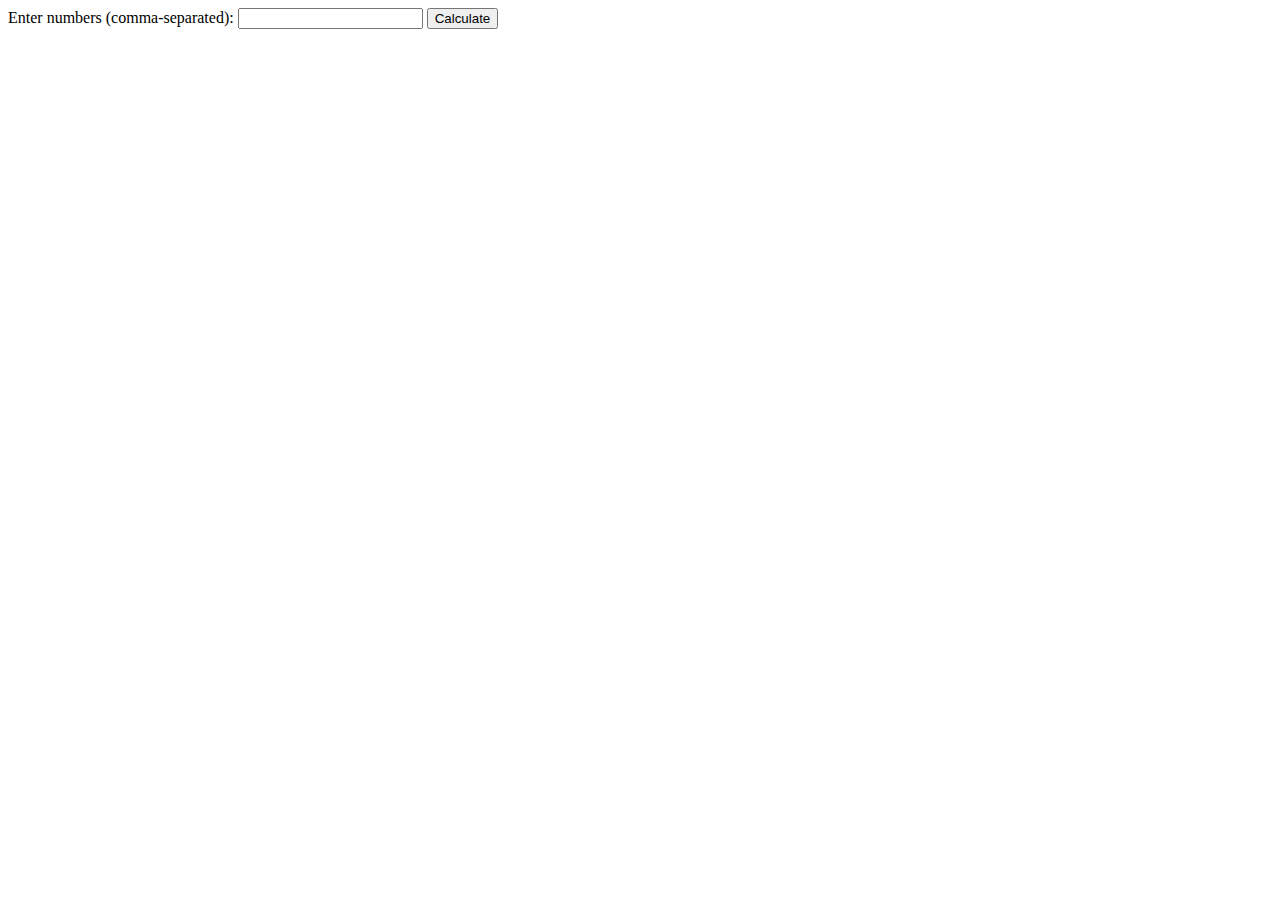
<file: CSCI3172_lab5/index.html>
<!DOCTYPE html>
<html lang="en">
<head>
    <meta charset="UTF-8">
    <meta name="viewport" content="width=device-width, initial-scale=1.0">
    <title>Array Loop Calculation</title>
    <script src="script.js" defer></script>
</head>
<body>
    <form id="numberForm">
        <label for="numbers">Enter numbers (comma-separated):</label>
        <input type="text" id="numbers" name="numbers" required>
        <button type="button" id="calculateBtn">Calculate</button>
    </form>
    <p id="forLoopResult"></p>
    <p id="forEachResult"></p>
    <p id="mapResult"></p>
</body>
</html>
</file>
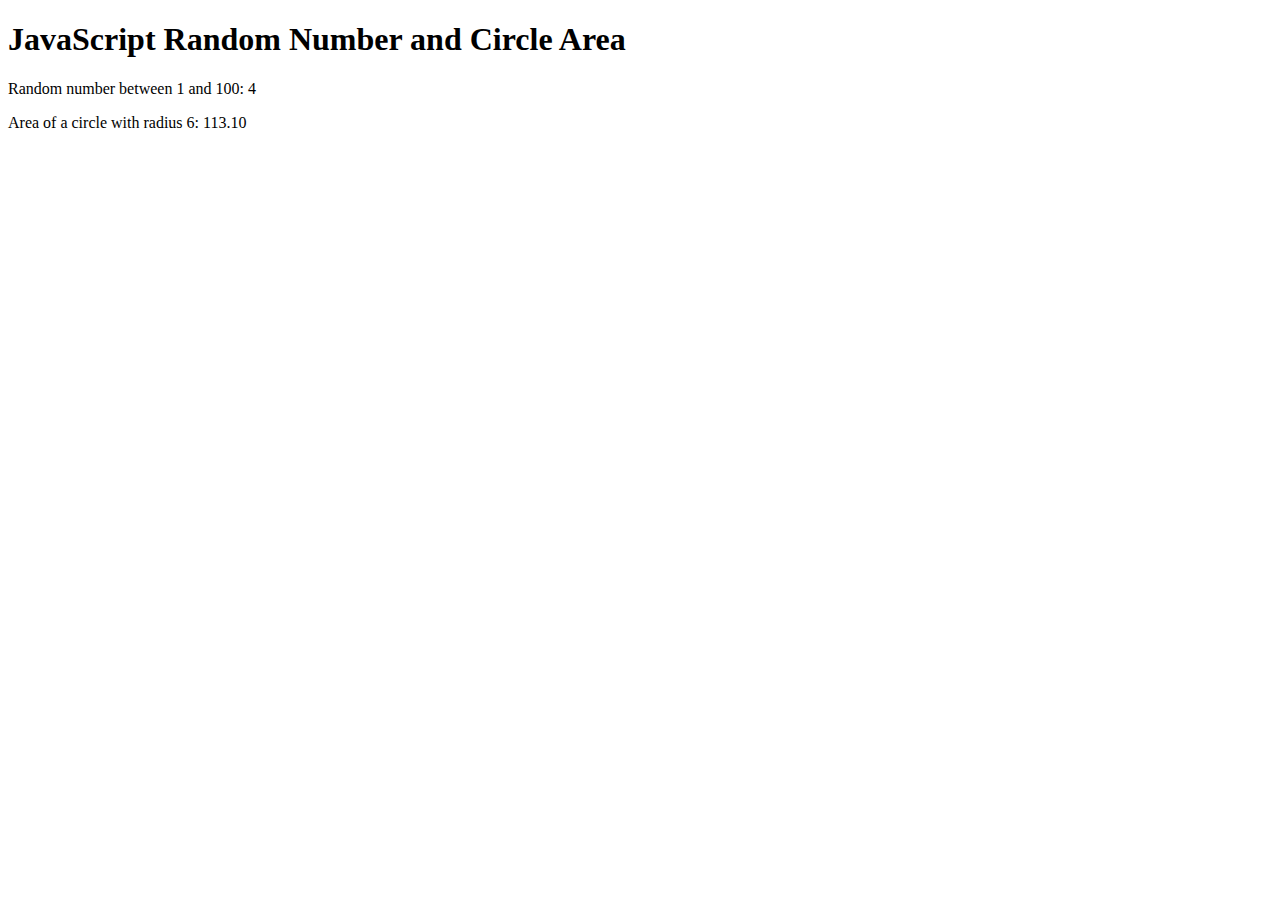
<file: activities/lecture7/index.html>
<!DOCTYPE html>
<html lang="en">
<head>
    <meta charset="UTF-8">
    <meta name="viewport" content="width=device-width, initial-scale=1.0">
    <title>L7 Activity JavaScript Functions Example</title>
</head>
<body>
    <h1>JavaScript Random Number and Circle Area</h1>
    
    <p id="random-number">Random number: </p>
    <p id="circle-area">Area of the circle: </p>

    <!-- Link to the JS file -->
    <script src="scripts/L7V3-Example.js"></script>
</body>
</html>
</file>
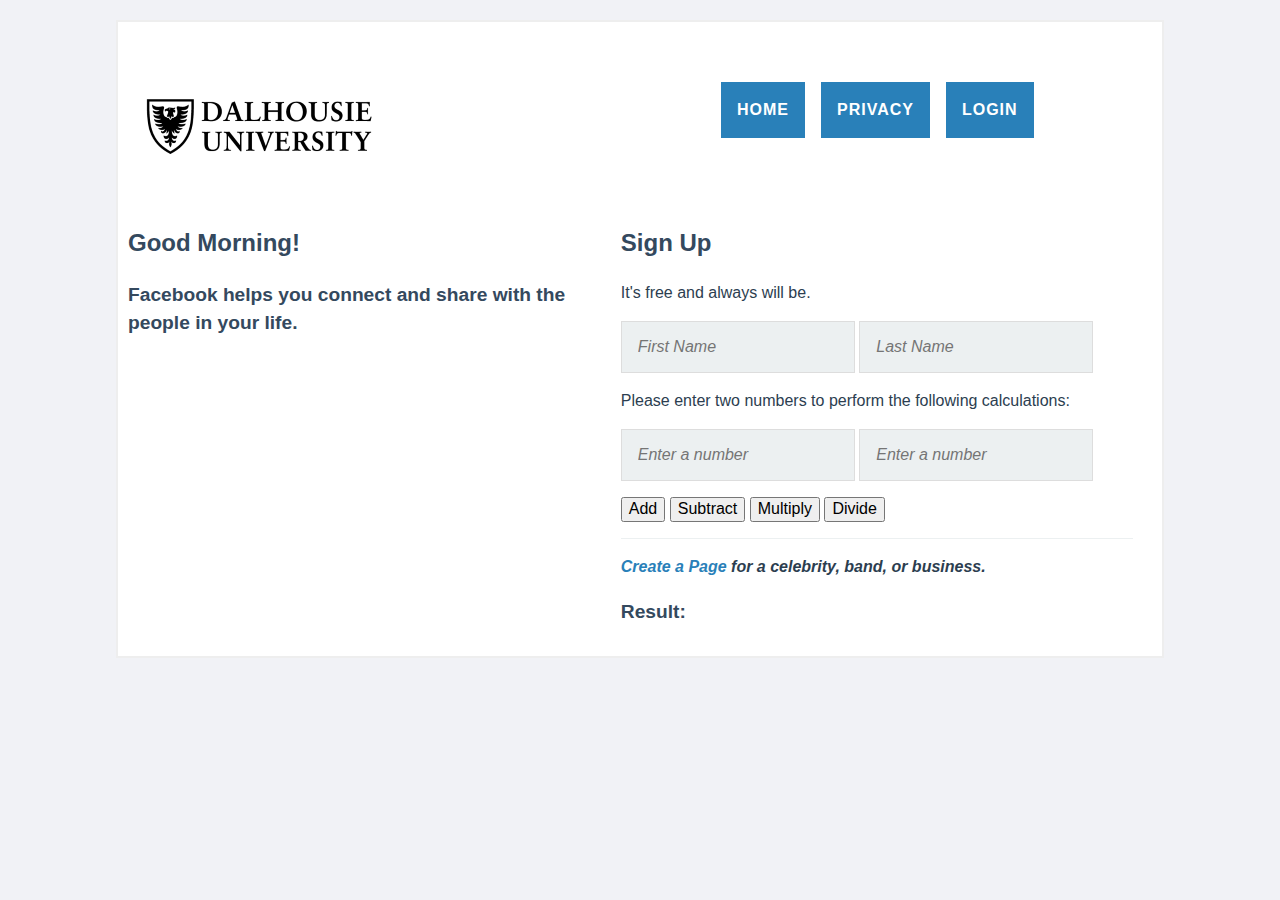
<file: activities/Lecture8/index.html>
<!doctype html>
<html lang="en">
<head>
  <meta charset="utf-8">
  <title>DOM Example</title>
  <meta name="description" content="An example for CSCI 3172">
  <meta name="author" content="Gabriella Mosquera & Edited by: Ahmed Abdelmoaty">
  <meta name="viewport" content="width=device-width, initial-scale=1">
  <link rel="stylesheet" href="css/normalize.css">
  <link rel="stylesheet" href="css/styles.css">
  <!--[if lt IE 9]>
	  <script src="http://html5shiv.googlecode.com/svn/trunk/html5.js"></script>
  <![endif]-->
</head>
<body>
 <div id="wrapper">
  <header>
    <h1><a href="#"><img src="images/Dal_Logo.png" alt="Dalhousie University Logo"></a></h1>
    <nav>
      <ul>
        <li><a href="#">Home</a></li>
        <li><a href="#">Privacy</a></li>
        <li><a href="#">Login</a></li>
      </ul>	  
    </nav>
  </header>
  <section id="col_1">
    <h2 id="greeting"></h2>
    <h3>Facebook helps you connect and share with the people in your life.</h3>
  </section>
  <section id="col_2">
    <h2>Sign Up</h2>
    <p>It's free and always will be.</p>
    <form action="#" method="post">
      <p>
        <input type="text" placeholder="First Name" name="first_name" id="firstName">				
        <input type="text" placeholder="Last Name" name="last_name" id="lastName">
      </p>
      <p> Please enter two numbers to perform the following calculations: </p>
      <p>
        <input type="number" placeholder="Enter a number" name="number1" id="number1">
        <input type="number" placeholder="Enter a number" name="number2" id="number2">
      </p>
      <div class="buttons">
        <button type="button" onclick="calculate('add')">Add</button>
        <button type="button" onclick="calculate('subtract')">Subtract</button>
        <button type="button" onclick="calculate('multiply')">Multiply</button>
        <button type="button" onclick="calculate('divide')">Divide</button>
      </div>
    </form>
    <hr>
    <p class="create"><strong><a href="#">Create a Page</a> for a celebrity, band, or business.</strong></p>
    <h3>Result: <span id="result"></span></h3>
  </section>
 </div>
 <script src="js/script.js"></script>
</body>
</html>
</file>
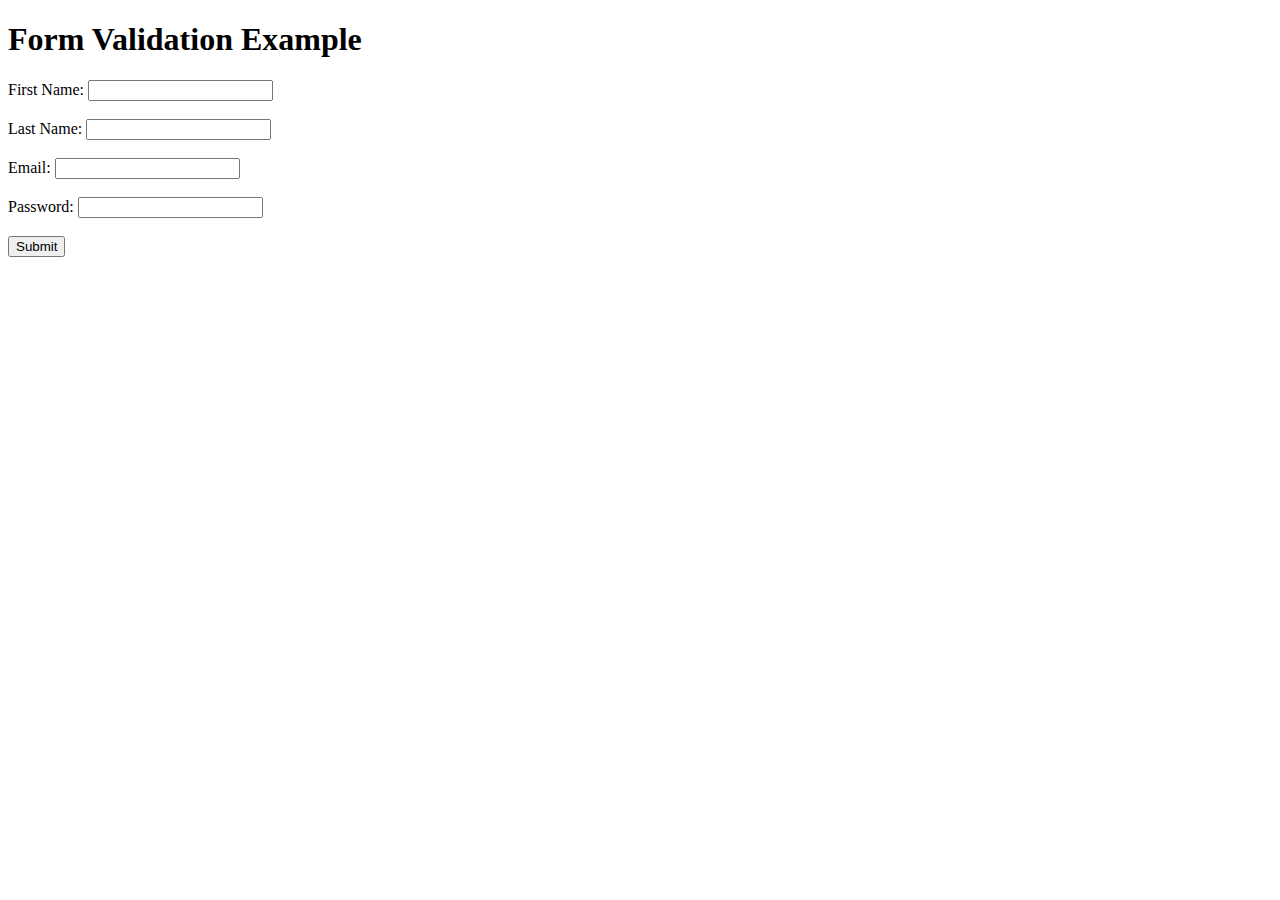
<file: activities/lecture9/index.html>
<!doctype html>
<html lang="en">
<head>
  <meta charset="utf-8">
  <title>Form Validation Example</title>
  <meta name="description" content="Title of Site">
  <meta name="author" content="Author Name">
  <meta name="viewport" content="width=device-width, initial-scale=1">
  <link rel="stylesheet" href="css/styles.css">
</head>
<body>
    <h1>Form Validation Example</h1>
    
    <form id="myForm">
        <label for="firstName">First Name:</label>
        <input type="text" id="firstName" name="firstName"><br><br>
        
        <label for="lastName">Last Name:</label>
        <input type="text" id="lastName" name="lastName"><br><br>
        
        <label for="email">Email:</label>
        <input type="text" id="email" name="email"><br><br>
        
        <label for="password">Password:</label>
        <input type="password" id="password" name="password"><br><br>
        
        <button type="button" onclick="validateForm()">Submit</button>
    </form>
    
    <script src="js/script.js"></script>
</body>
</html>
</file>
<file: activities/Lecture8/css/styles.css>
/* General Stylings for Page */
/* ========================= */
body {
	font-family: 'Helvetica', Arial, sans-serif;
	font-size: 16px;
	line-height: 1.5;
	color: #2c3e50;
	background-color: #f1f2f6;
}

/* Headings */
h1, h2, h3 {
	font-family: Futura, Helvetica, Arial, sans-serif;
	color: #34495e;
}

h1 {
	font-size: 2em;
	float: left;
	width: 45%;
}

h1 a {
	text-decoration: none;
	color: #2980b9;
}

h1 a img {
	border: none; 
}

h2 {
	font-size: 1.5em;
}

h3 {
	font-size: 1.2em;
}

/* Content */
p.why, p.disclaimer {
	font-size: .8em;
	font-style: italic;
}

p.why a, p.disclaimer a {
	text-decoration: none;
	color: #2980b9;
}

p.why {
	float: left;
	margin-left: 1em;
	margin-top: .5em;
}

p.create {
	font-style: italic;
	padding-top: 1em;
	border-top: solid #ecf0f1 thin;
}

p.create a, p.create a:link, p.create a:visited {
	text-decoration: none;
	color: #2980b9;
}
p.create a:hover, p.create a:active {
	border-bottom: solid #2980b9 thin;
}

hr {
	display: none;
}


/* Navigation */
/* ========== */

/* To create a horizontal nav bar, we must float all the nested elements: nav, ul, li */
/* Since we are floating these elements, we also need to provide a width to each */
nav { 
	margin-top: 20px;
	float: left;
	width: 45%;
}

/* We are floating ul to the right because that is where I want the list to line up to */
/* This is also where I need to remove the bullets from each list item, since CSS cascades down, then li will inherit these rules */
nav ul {
	float: right;
	padding: 0;
	margin: 0;
	border: 0;
	list-style-position: inside;
	list-style: none;
}

nav ul li {
	float: left;
	margin-right: 1em;
}

/* Any styling to make your links look like buttons always go on the anchor tag itself */
/* If you notice, all the previous selectors just have rules that affect its box model properties */
nav ul li a, nav ul li a:link, nav ul li a:visited {
	float: left;
	display: block;
	padding: 1em;
	background: #2980b9;
	color: #fff;
	font-weight: bold;
	text-decoration: none;
	letter-spacing: 1px;
	text-transform: uppercase;
}

nav ul li a:hover, nav ul li a:active {
	background: #3498db;
	color: #ecf0f1;
}


/* Form Stylings */
/* ============= */
input {
	padding: 1em;
	font-family: Arial, sans-serif;
	font-style: italic;
	width: 200px;
	border: solid #ddd thin;
	color: #2c3e50;
	background: #ecf0f1;
}

input:focus {
	background: #fff;
}

input.email {
	width: 438px;
}
p.radio {
	width: 55%;
	margin-top: 4em;
	padding-left: 0;
	clear: both;
}
p.radio input {
	width: auto;
	margin-left: 2em;
	margin-right: 1em;
	border: solid #ddd thin;
}
p.radio input.first-radio {
	margin-left: 0;
}

select {
	width: 5em;
	height: 2em;
	float: left;
	border: solid #ddd thin;
}

select.birthdate {
	margin-right: .5em;
}

input[type="submit"] {
	background: #16a085;
	color: #fff;
	font-weight: bold;
	font-size: 1.2em;
	text-transform: capitalize;
}


/* 2-Column Layout */
/* =============== */

/* Main Wrapper */
#wrapper {
	padding: 10px;
	width: 1024px;
	margin: 20px auto;
	background: #fff;
	border: solid #eee 2px;
}

/* Header Section */
header {
	width: 100%;
	float: left;
	padding-top: 30px;
}

header:after {
	content: "";
	display: table;
	clear: both;
}

/* Main Content Section */
#col_1 {
	width: 45%;
	float: left;
	margin-right: 2em;

}

#col_2 {
	width: 50%;
	float: left;
}

/* We're clearing the float here instead of on line 202 because we need to clear the float after col_1 and col_2 have been floated */
/* if we cleared it on line 202 then our columns would never be floated */
#wrapper:after {
	content: "";
	display: table;
	clear: both;
}
</file>
<file: activities/lecture9/css/styles.css>
.cool {color: blue;}
</file>
